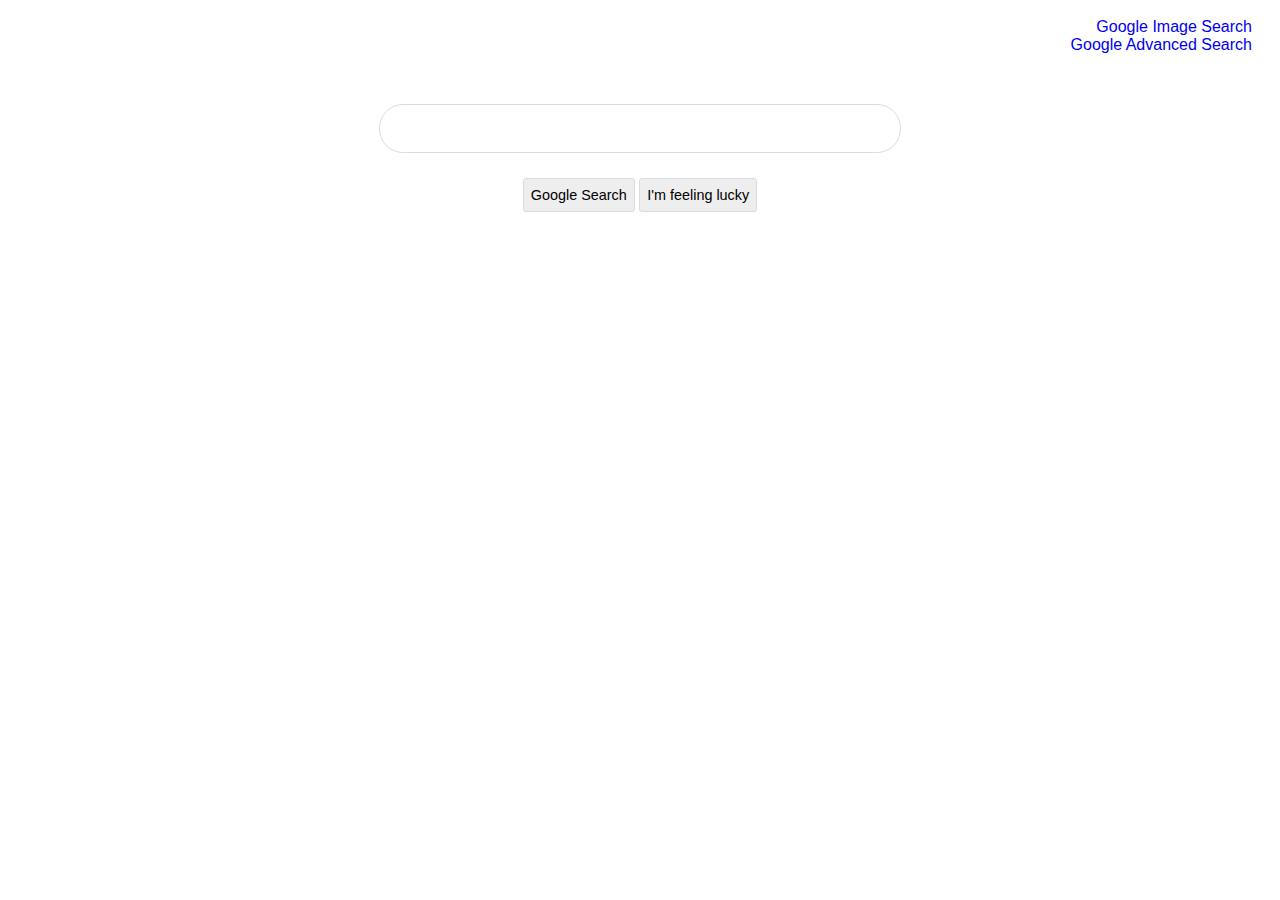
<file: index.html>
<!DOCTYPE html>
<html lang="en">
    <head>
        <title>Google Search</title>
        <link rel="stylesheet" href="search.css">
    </head>
    <body>
    	<div class="nav">
    		<a href="googlei.html">Google Image Search</a>
    		<br>
    		<a href="googlea.html">Google Advanced Search</a>
    	</div>
        <div class="main">
            <form action="https://google.com/search" method="GET">
                <input type="text" name="q" class="qbox">
                <br>
            	<input type="submit" class="button" value="Google Search" name="btnK"> 
                <input type="submit" class="button" value="I'm feeling lucky" name="btnI"> 

            </form>
        </div>
    </body>
</html>
</file>
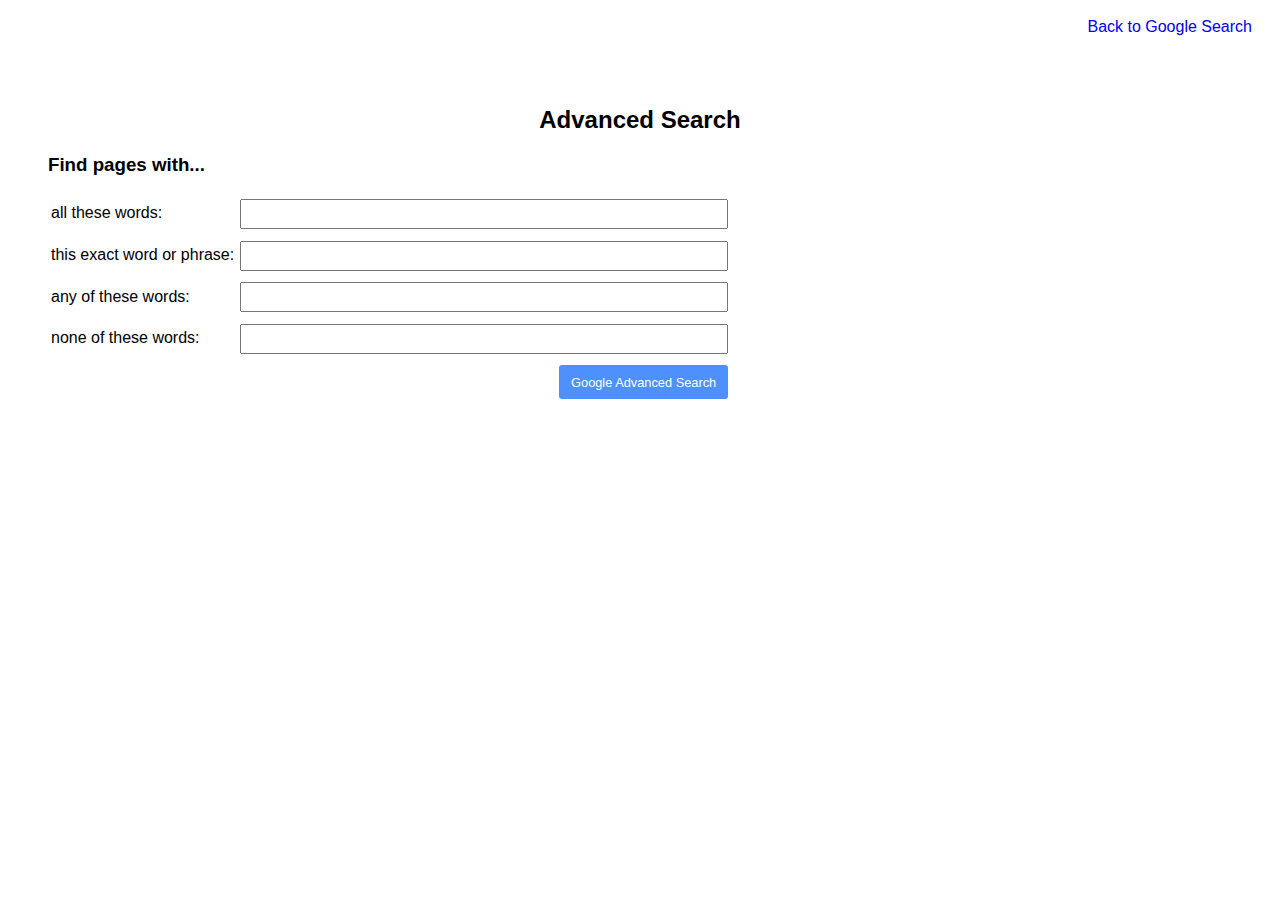
<file: googlea.html>
<!DOCTYPE html>
<html lang="en">
    <head>
        <title>Google Advanced Search</title>
        <link rel="stylesheet" href="search.css">
    </head>
    <body>
    	<div class="nav">
    		<a href="index.html">Back to Google Search</a>
    	</div>

        <div class="main">
            <h2>Advanced Search</h2>
            <h3>Find pages with...</h3>
            <form action="https://google.com/search" class="tableview">
               
                <div class="row">
            	   <p>all these words:</p>
                   <p><input type="text" class="qbox1" name="as_q"></p>
                </div>
                <div class="row">
                    <p>this exact word or phrase:</p>
                    <p><input type="text" class="qbox1" name="as_epq"></p>
                </div>
                <div class="row">
                    <p>any of these words:</p>
                    <p><input type="text" class="qbox1" name="as_oq"></p>
                </div>
                <div class="row">
                    <p>none of these words:</p>
                    <p><input type="text" class="qbox1" name="as_eq"></p>
                </div>
               <div class="row">
                    <p></p>
                    <p class="right">
                        <input type="submit" class="button1" value="Google Advanced Search">
                    </p>
                </div>
            </form>
        </div>     
    </body>
</html>
</file>
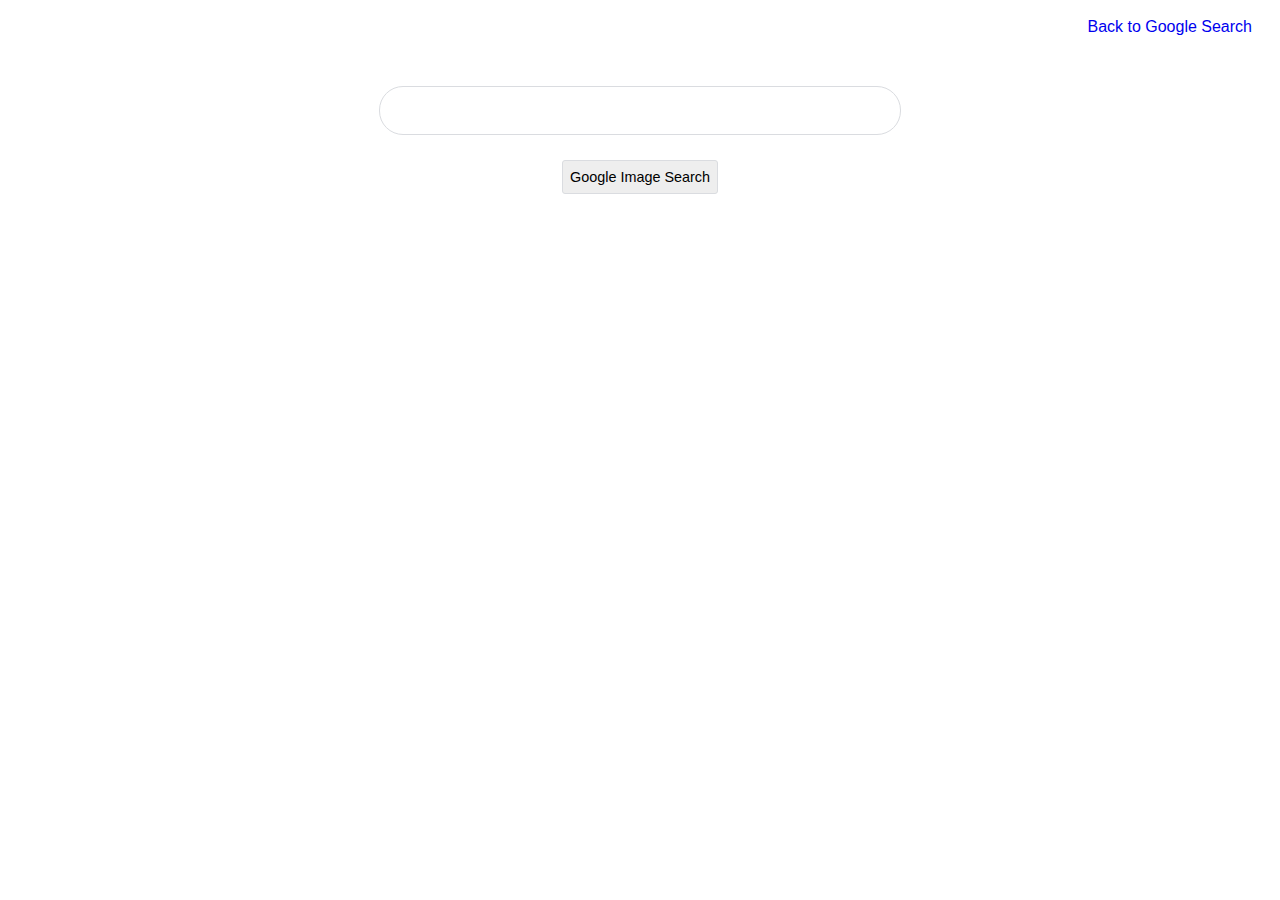
<file: googlei.html>
<!DOCTYPE html>
<html lang="en">
    <head>
        <title>Google Search</title>
        <link rel="stylesheet" href="search.css">
    </head>
    <body>
    	<div class="nav">
    		<a href="index.html">Back to Google Search</a>
    	</div>
        <div class="main">
            <form action="https://google.com/search">
                <input class="qbox" type="text" name="q">
                <input class="hidden" type="text" name="tbm" value="isch">
                <br>
            	<input class="button" type="submit" value="Google Image Search">
            </form>
        </div>
    </body>
</html>
</file>
<file: search.css>
.nav {
	font-family: Roboto, arial, sans-serif;
	text-align: right;
	padding:  10px 20px;
}

.nav a {
	/*padding:  100px 20px;*/
	
	text-decoration: none;
	display:  box;
	height: 2.5rem;
	/*padding:  40px 10px 40px 10px;*/
}

.main {

	padding: 40px 20px;
	font-family: Roboto, arial, sans-serif;
	text-align: center;
}
.qbox {
	border-radius: 24px;
	border:  .5px solid #dadce0;
	padding:  10px 20px;
	width:  30rem;
	height:  1.7rem;
	color:  black;
	font-size: 1.1rem;
}


.button {
	font-size:  .9rem;
	margin-top: 25px;
	padding:  7px;
	width:  fit-content;
	height:  2.1rem;
	color: black;
	background-color:  #eee;
	border:  1px solid #dadce0;
	border-radius: 3px;
}

.hidden {
	display:  none;
}


form.tableview {
	display:  table;
	font-size:  1rem;
	padding:  20px;
}

div.row {
	display:  table-row;
	height:  2.6rem;
}

div.row p {
	display:  table-cell;
	text-align: left;
	padding:  3px;
}

div.row p.right {
	text-align: right;
}

.qbox1 {
	width:  30rem;
	height:  1.5rem;
}

.button1 {
	background-color: #4d90fe;
	color:  white;
	border-width:  0;
	font-size:  .8rem;
	padding:  7px 12px;
	width:  fit-content;
	height:  2.1rem;
	border-radius: 3px;
}

h3 {
	margin:  20px 0 0 20px;
	padding-bottom:  0;
	text-align: left;
}
</file>
